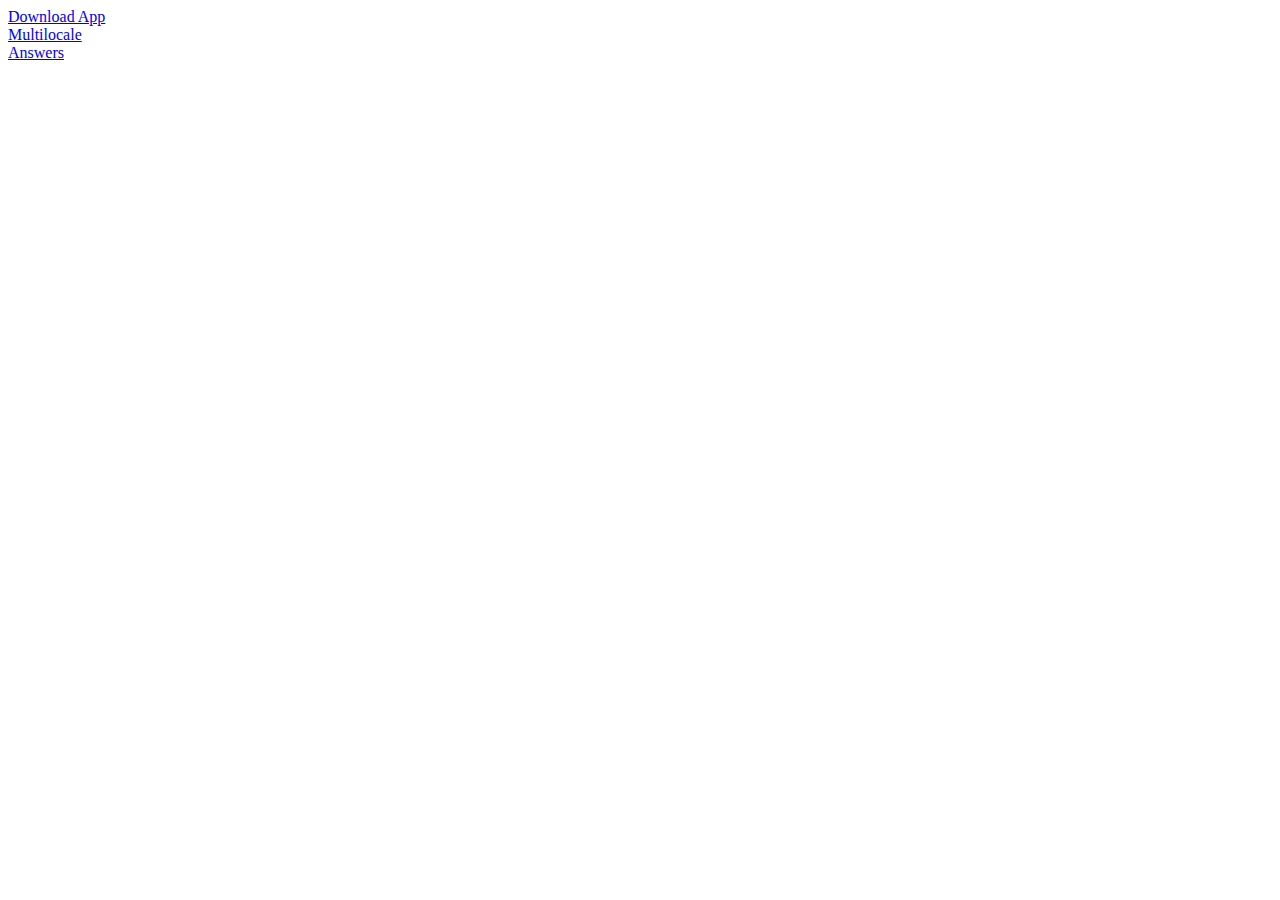
<file: index.html>
<!DOCTYPE html>
<html lang="en">
<head>
    <meta charset="UTF-8">
    <title>HW13</title>
</head>
<body>

<a href="message/index.html">Download App</a>
<div></div>
<a href="multilocal/multi.html">Multilocale </a>
<div></div>
<a href="answer.html">Answers </a>

</body>
</html>
</file>
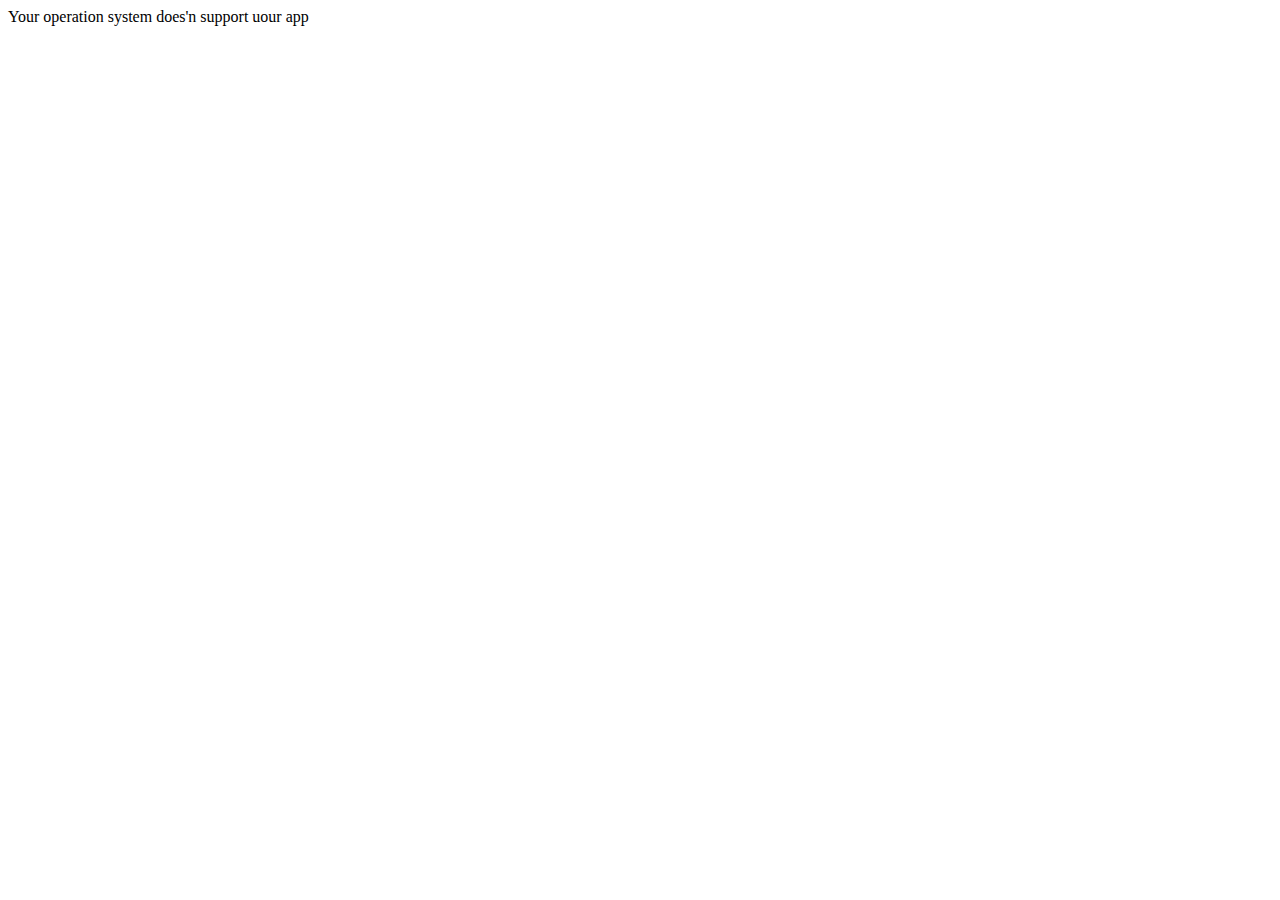
<file: message/index.html>
<!DOCTYPE html>
<html lang="en">
<head>
    <meta charset="UTF-8">
    <title>message</title>
    <link rel="stylesheet" href="main.css">
</head>
<body>

<div class="download-message" data-version="macos">
    Download MacOS version of our app.
</div>

<div class="download-message" data-version="windows">
    Download Windows version of our app.
</div>

<div class="download-message" data-version="noname">
    Your operation system does'n support uour app
</div>


<script src="app.js"></script>
</body>
</html>
</file>
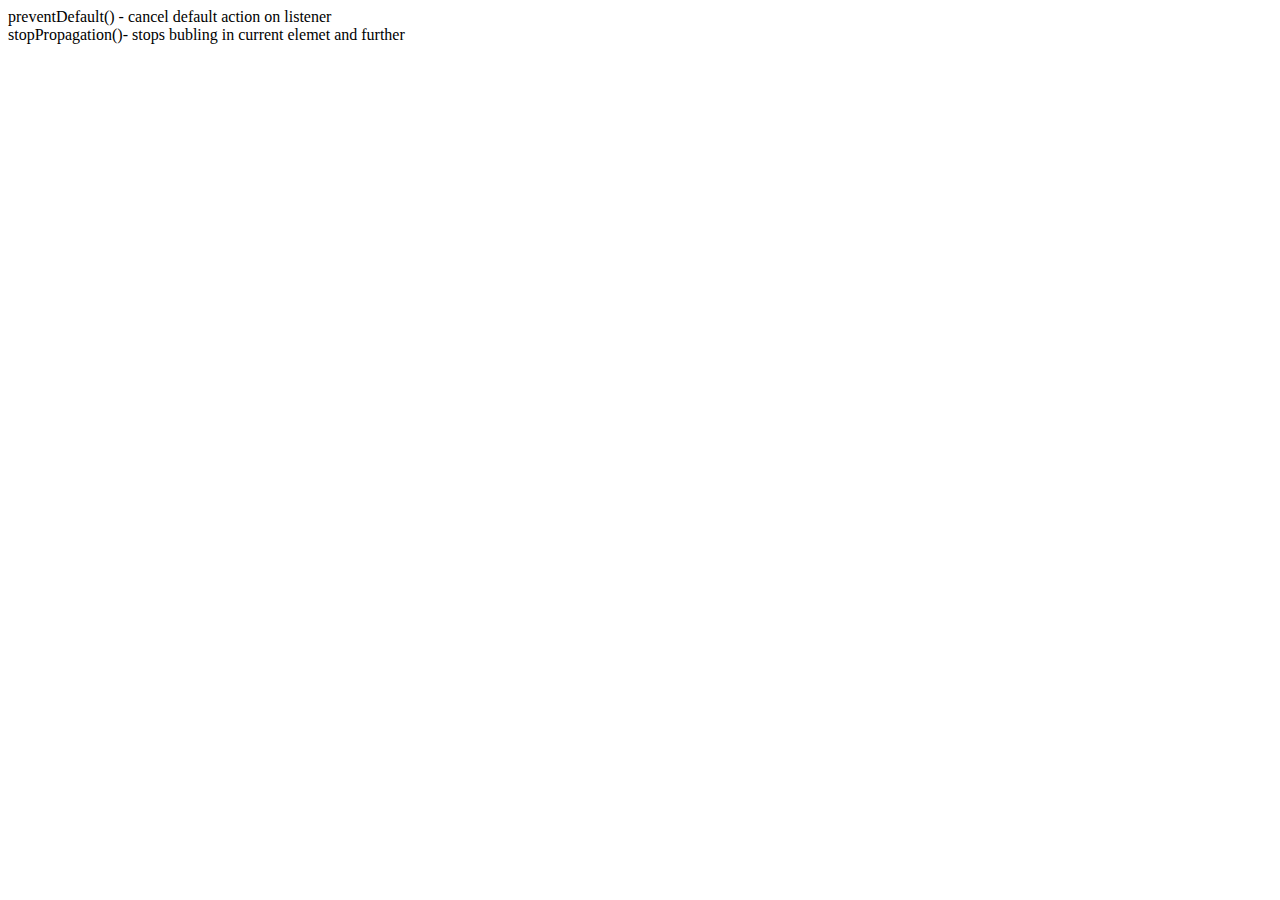
<file: answer.html>
<!doctype html>
<html lang="en">
<head>
    <meta charset="UTF-8">
    <title>Document</title>
</head>
<body>
preventDefault() - cancel default action on listener <div></div>
stopPropagation()- stops bubling in current elemet and further

</body>
</html>
</file>
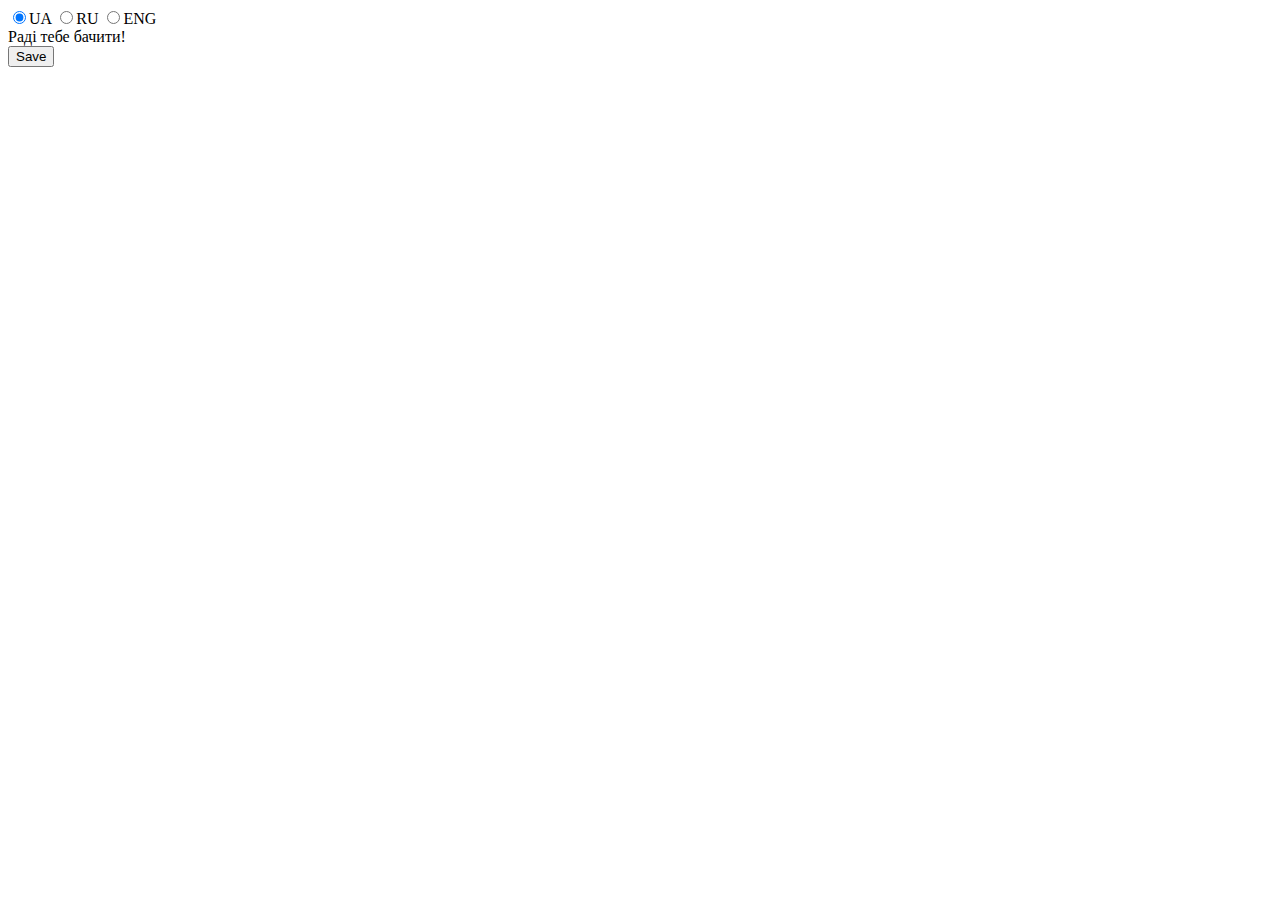
<file: multilocal/multi.html>
<!DOCTYPE html>
<html lang="en">
<head>
    <meta charset="UTF-8">
    <title>Title</title>
    <link rel="stylesheet" href="main.css">
</head>
<body>

<div id="languages">
    <label>
        <input type="radio" name="lang" value="ua">UA
    </label>
    <label>
        <input type="radio" name="lang" value="ru">RU
    </label>
    <label>
        <input type="radio" name="lang" value="en">ENG
    </label>
</div>

<span class="lang lang-ua">Раді тебе бачити!</span>
<span class="lang lang-ru">Privet medved!</span>
<span class="lang lang-en">Hello pal!</span>

</div>

<div></div>
<button id="save">Save</button>
<script src="app.js"></script>
</body>
</html>
</file>
<file: message/main.css>
.download-message {
    display: none;
}
</file>
<file: multilocal/main.css>
.lang {
    display: none;
}

.lang.visible {
    display: inline-block;
}
</file>
